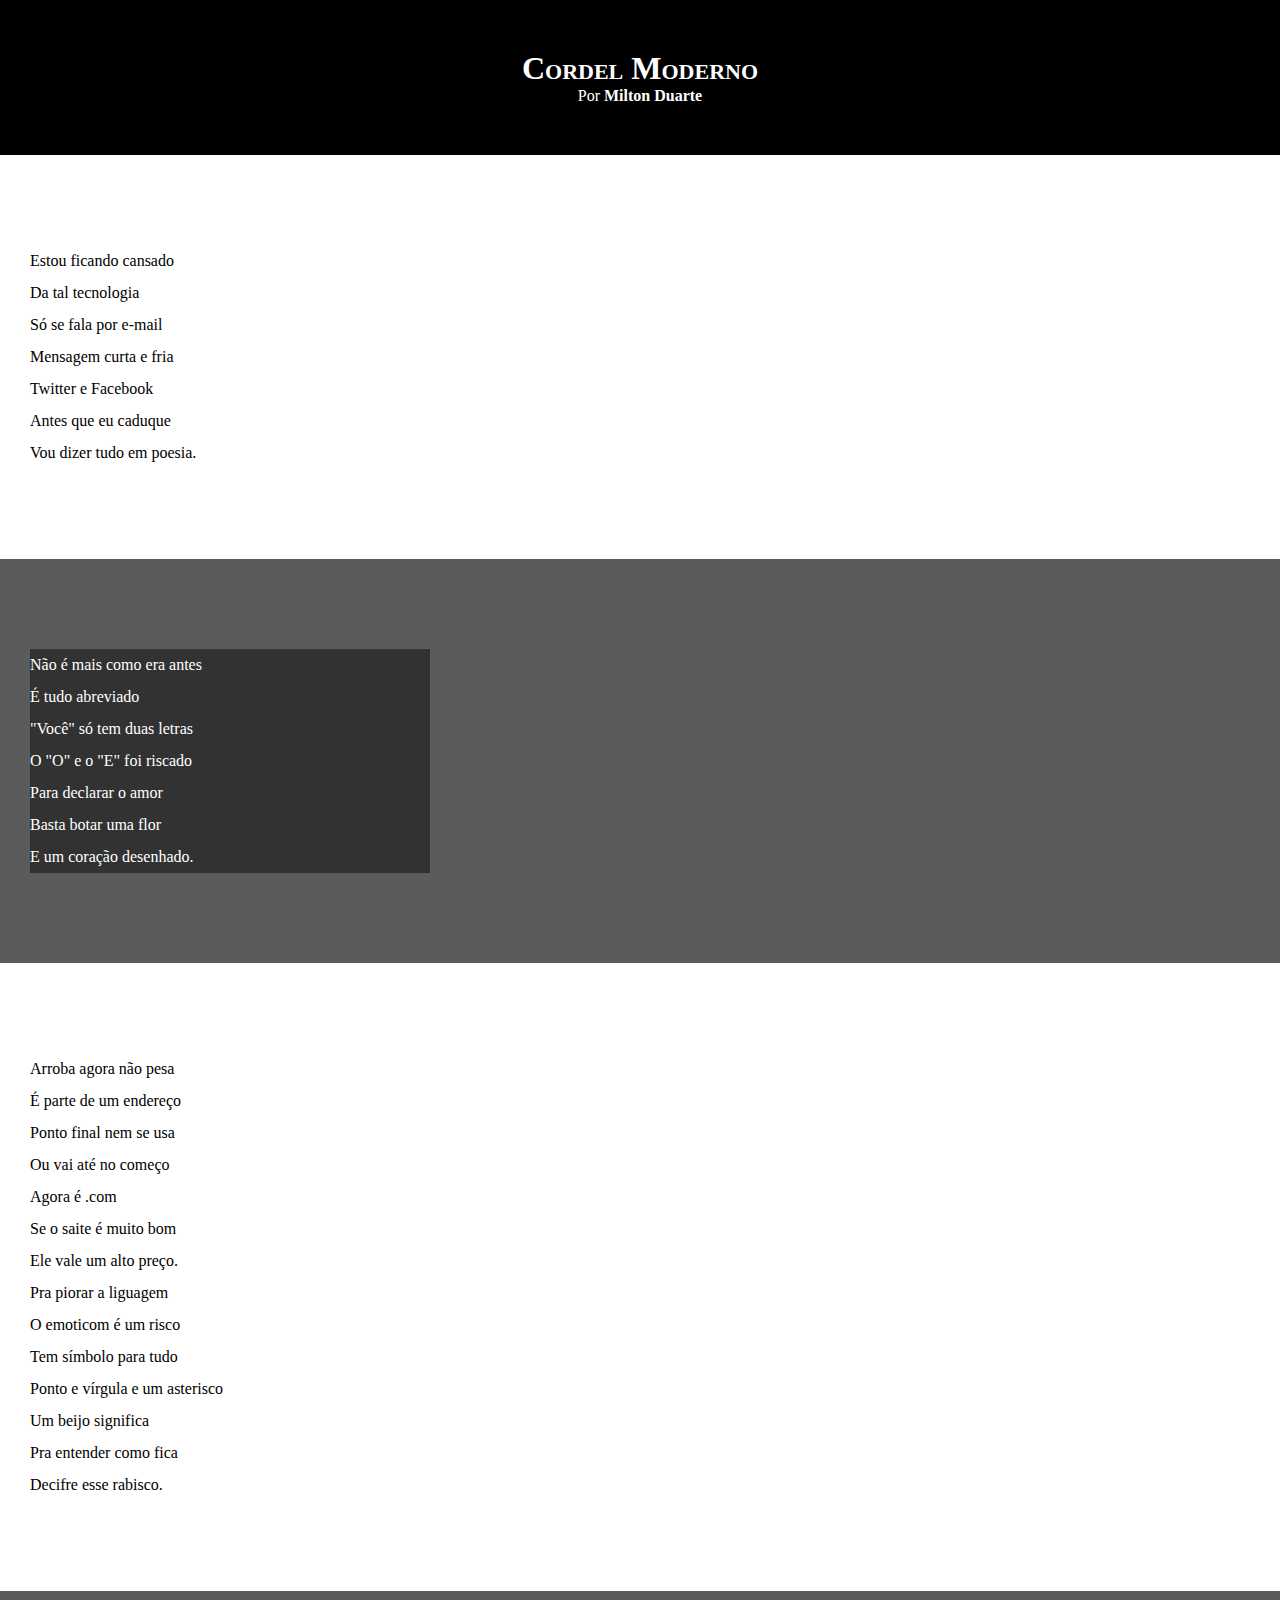
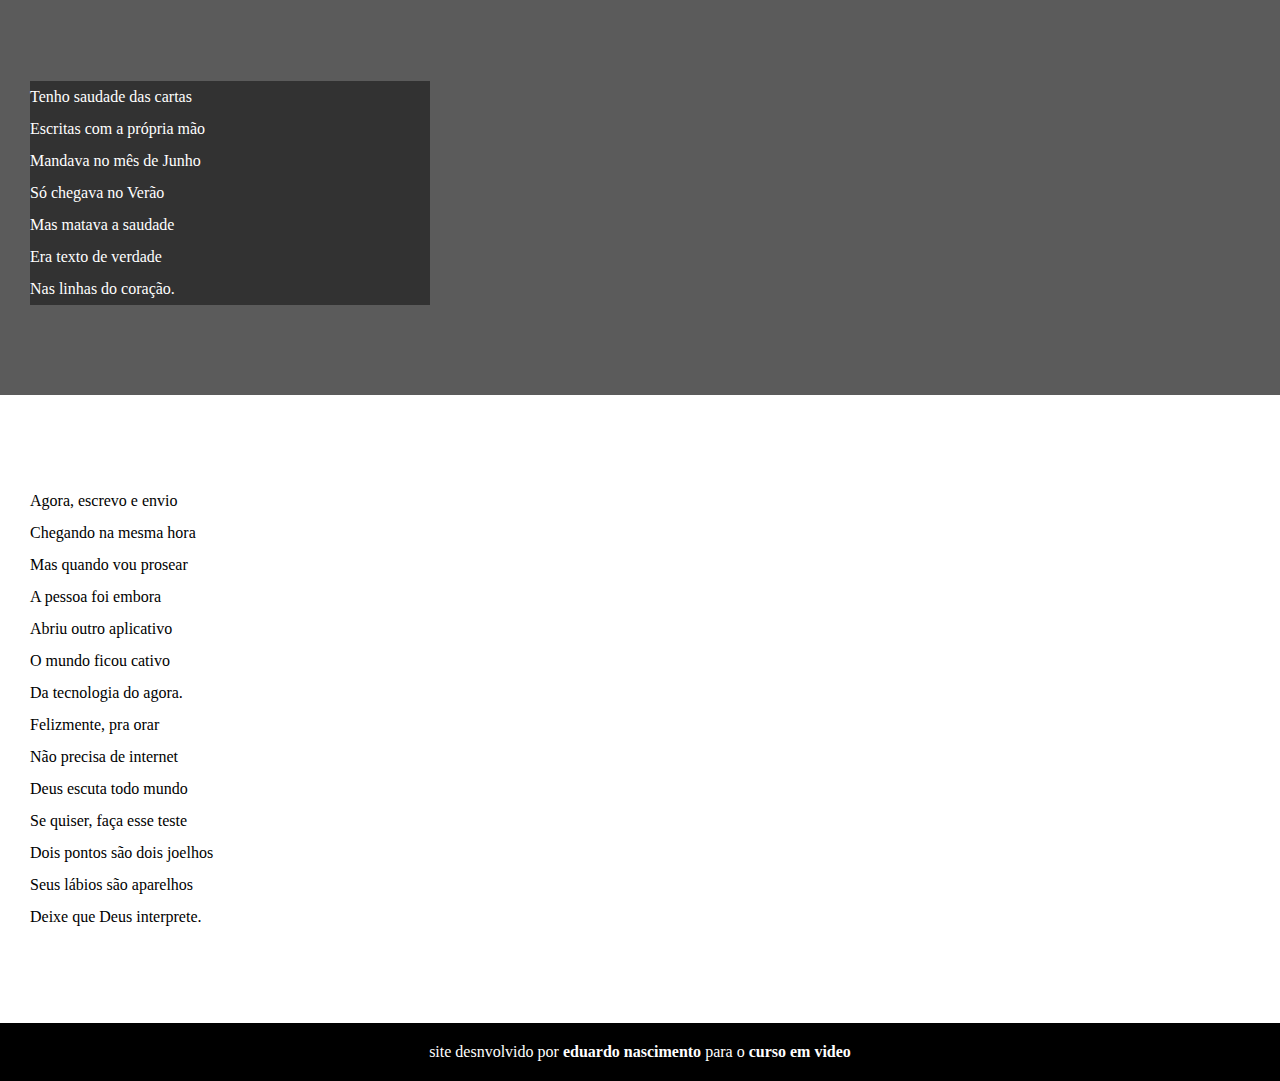
<file: desafio/index.html>
<!DOCTYPE html>
<html lang="pt-BR">
<head>
    <meta charset="UTF-8">
    <meta http-equiv="X-UA-Compatible" content="IE=edge">
    <meta name="viewport" content="width=device-width, initial-scale=1.0">
    <title>cordel</title>
    <link rel="stylesheet" href="style/style.css">
</head>
<body>
    <header>
        <h1>Cordel Moderno</h1>

        <p>Por <a href=" https://www.recantodasletras.com.br/poesias/3186743" target="_blank">Milton Duarte</a>
        </p>

    </header>

    <section class="normal">
        <p>
            
                Estou ficando cansado <br>
                Da tal tecnologia <br>
                Só se fala por e-mail <br>
                Mensagem curta e fria <br>
                Twitter e Facebook <br>
                Antes que eu caduque <br>
                Vou dizer tudo em poesia.
        </p>
    </section>
    

    

    <section class="imagem">
        <p>
            Não é mais como era antes <br>
            É tudo abreviado<br>
            "Você" só tem duas letras<br>
            O "O" e o "E" foi riscado<br>
            Para declarar o amor<br>
            Basta botar uma flor<br>
            E um coração desenhado.
        </p>
    </section>

    

    <section  class="normal">
       
            <p>
                Arroba agora não pesa<br>
                É parte de um endereço<br>
                Ponto final nem se usa<br>
                Ou vai até no começo<br>
                Agora é .com<br>
                Se o saite é muito bom<br>
                Ele vale um alto preço.<br>
                
            </p>
            <p>
                Pra piorar a liguagem<br>
                O emoticom é um risco<br>
                Tem símbolo para tudo<br>
                Ponto e vírgula e um asterisco<br>
                Um beijo significa<br>
                Pra entender como fica<br>
                Decifre esse rabisco.
            </p>
        
    </section>

  

    <section class="imagem">
        <p>
            Tenho saudade das cartas<br>
            Escritas com a própria mão<br>
            Mandava no mês de Junho<br>
            Só chegava no Verão<br>
            Mas matava a saudade<br>
            Era texto de verdade<br>
            Nas linhas do coração.
        </p>
    </section>



    <section  class="normal">
        <p>
            
                Agora, escrevo e envio<br>
                Chegando na mesma hora<br>
                Mas quando vou prosear<br>
                A pessoa foi embora<br>
                Abriu outro aplicativo<br>
                O mundo ficou cativo<br>
                Da tecnologia do agora.<br>
        </p>

        <p>
                Felizmente, pra orar<br>
                Não precisa de internet<br>
                Deus escuta todo mundo<br>
                Se quiser, faça esse teste<br>
                Dois pontos são dois joelhos<br>
                Seus lábios são aparelhos<br>
                Deixe que Deus interprete.
         </p>
        
    </section>

    <footer>
        <p>site desnvolvido por <a href="https://github.com/eduardodelta" target="_blank">eduardo nascimento</a> para o <a href="https://www.cursoemvideo.com/" target="_blank">curso em video</a> </p>
    </footer>
</body>
</html>
</file>
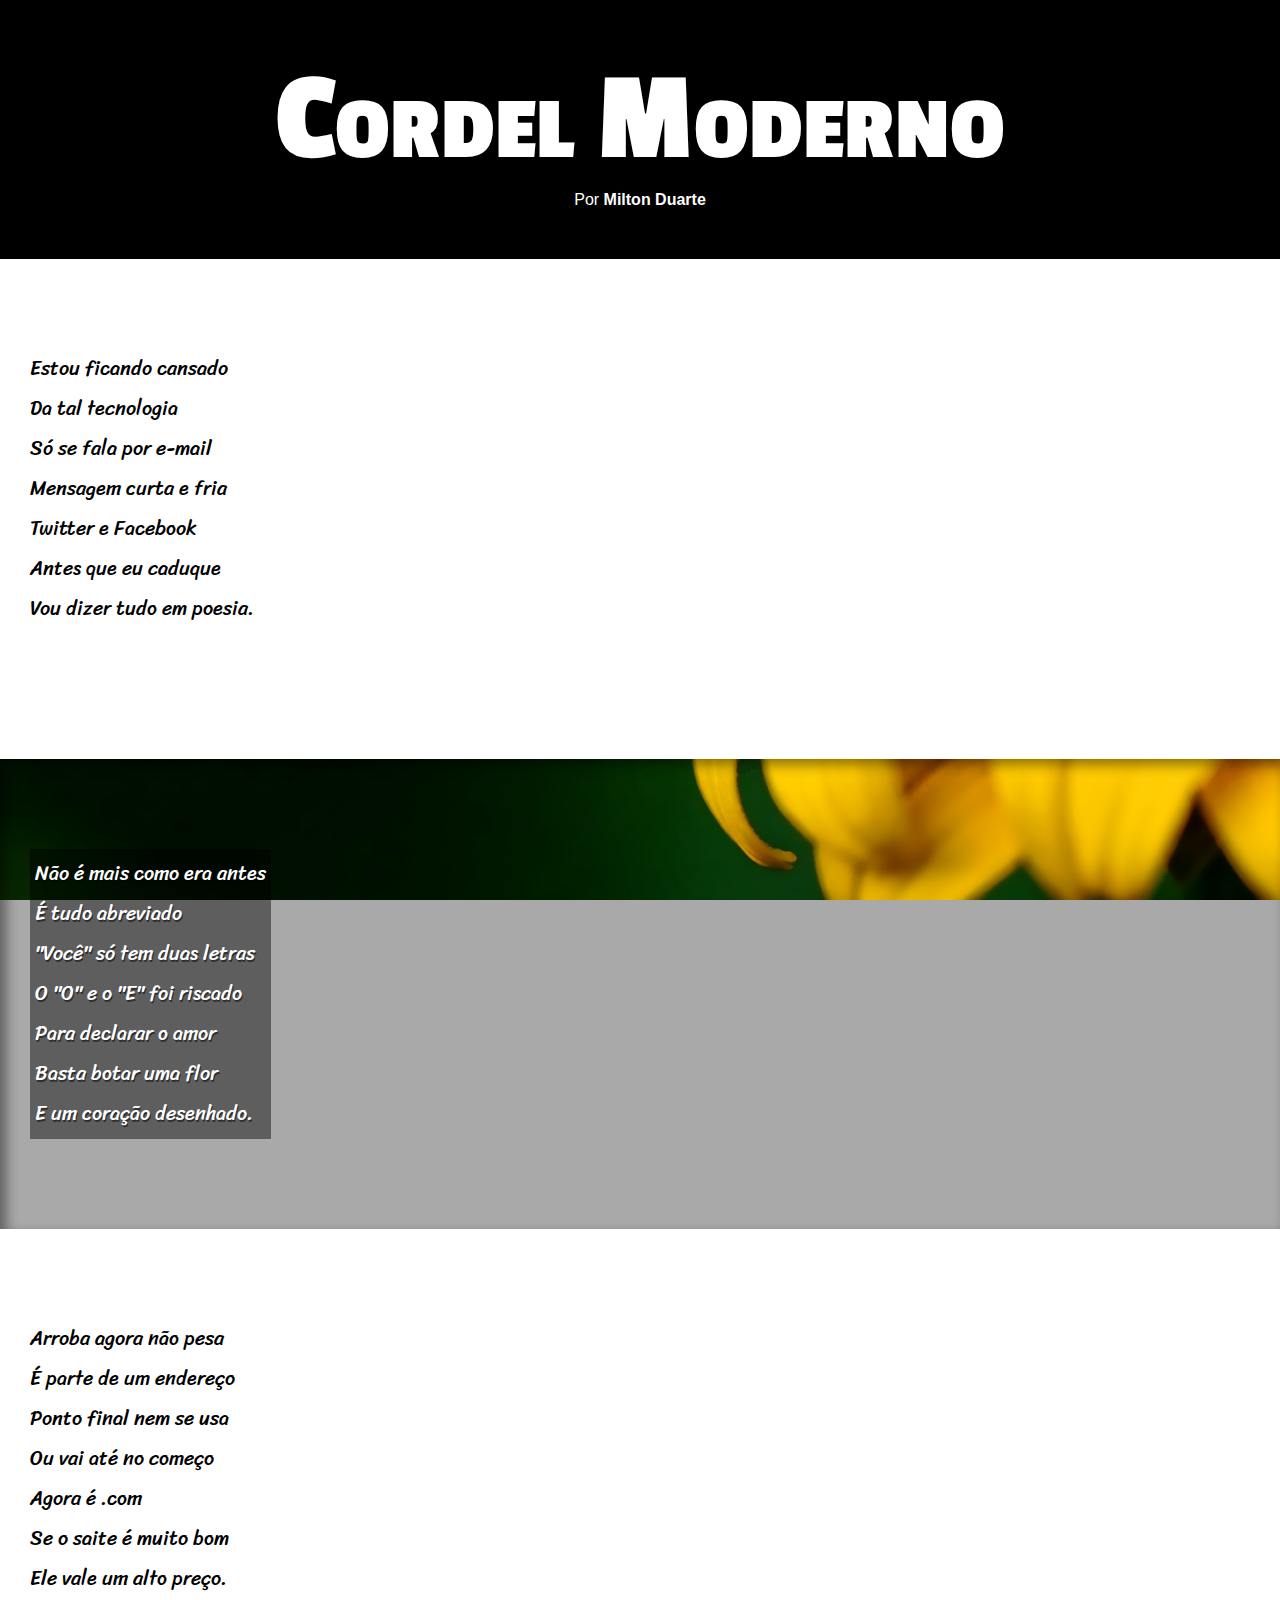
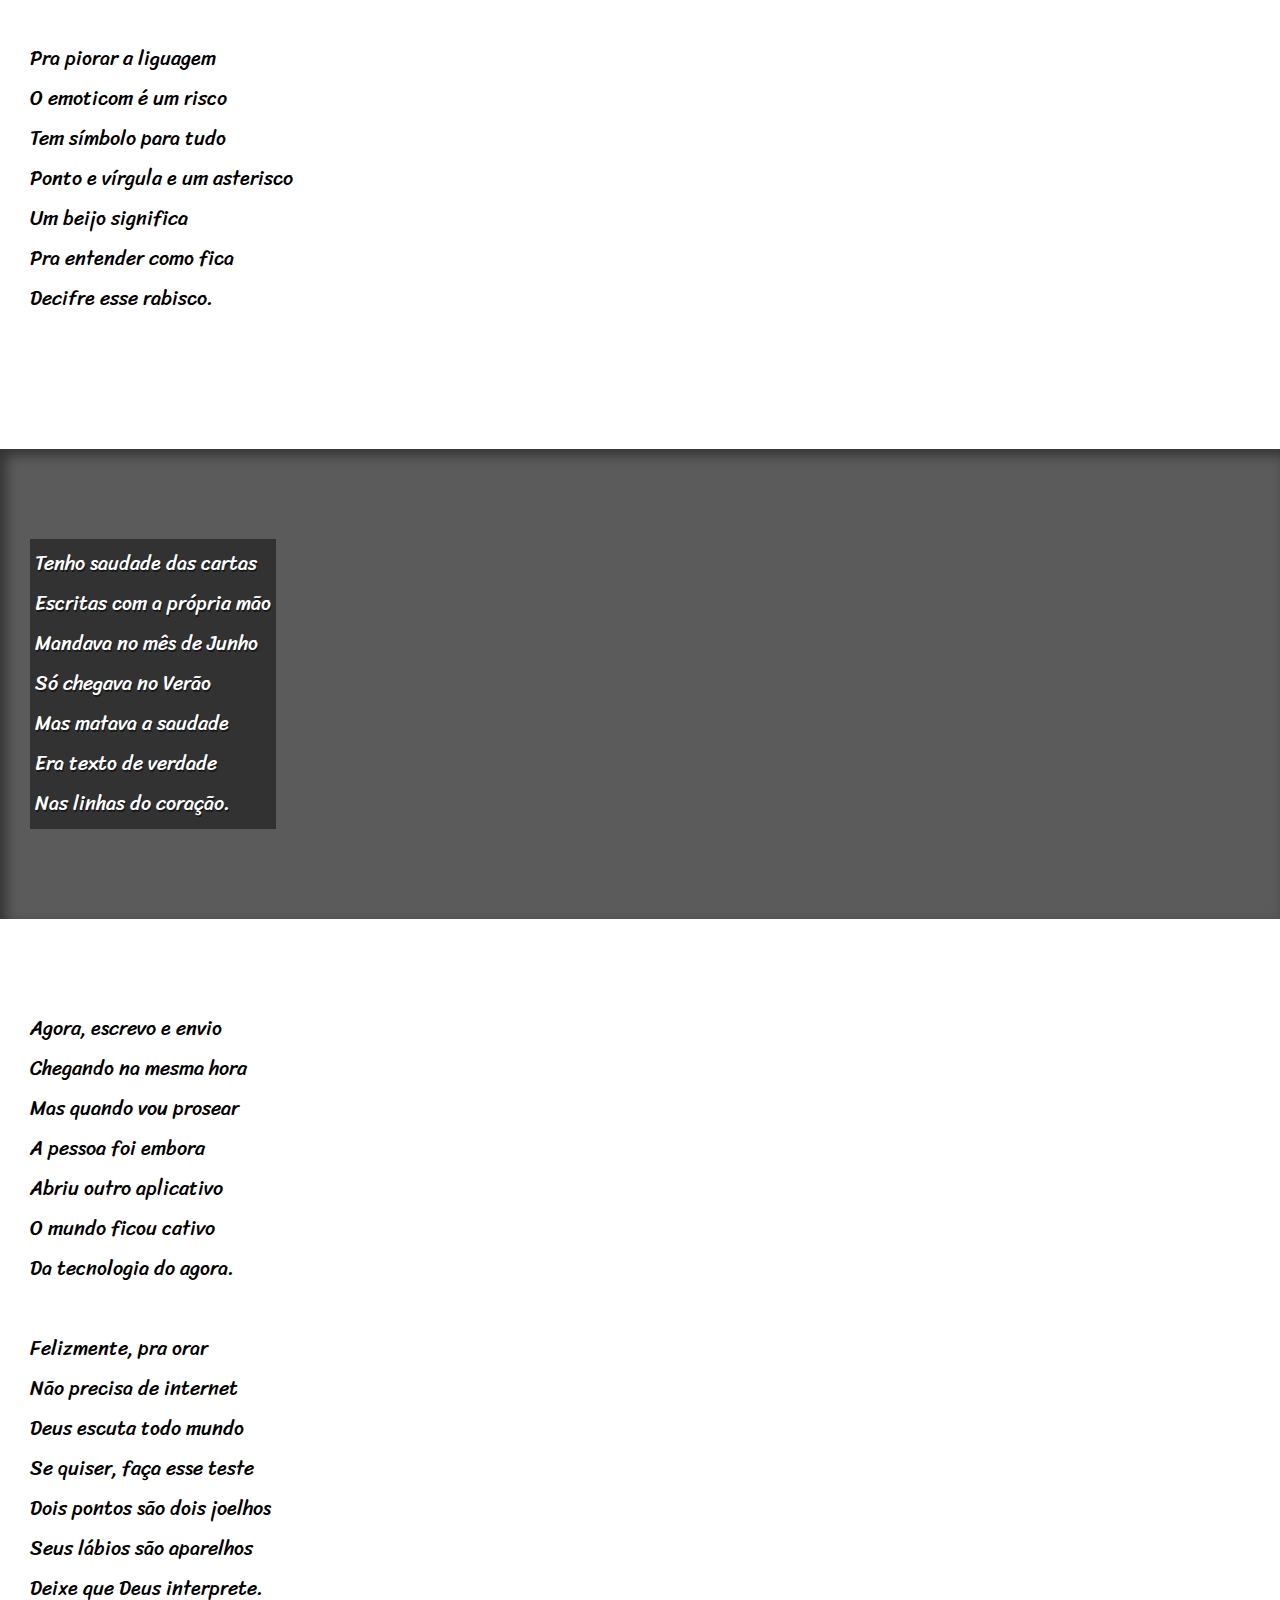
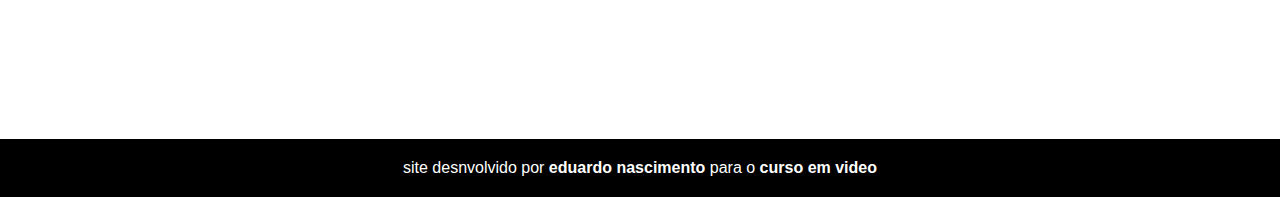
<file: projeto06/index.html>
<!DOCTYPE html>
<html lang="pt-BR">
<head>
    <meta charset="UTF-8">
    <meta http-equiv="X-UA-Compatible" content="IE=edge">
    <meta name="viewport" content="width=device-width, initial-scale=1.0">
    <title>cordel</title>
    <link rel="stylesheet" href="style/style.css">
</head>
<body>
    <header>
        <h1>Cordel Moderno</h1>

        <p>Por <a href=" https://www.recantodasletras.com.br/poesias/3186743" target="_blank">Milton Duarte</a>
        </p>

    </header>

    <section class="normal">
        <p>
            
                Estou ficando cansado <br>
                Da tal tecnologia <br>
                Só se fala por e-mail <br>
                Mensagem curta e fria <br>
                Twitter e Facebook <br>
                Antes que eu caduque <br>
                Vou dizer tudo em poesia.
        </p>
    </section>
    

    

    <section class="imagem" id="img1">
        <p>
            Não é mais como era antes <br>
            É tudo abreviado<br>
            "Você" só tem duas letras<br>
            O "O" e o "E" foi riscado<br>
            Para declarar o amor<br>
            Basta botar uma flor<br>
            E um coração desenhado.
        </p>
    </section>

    

    <section  class="normal">
       
            <p>
                Arroba agora não pesa<br>
                É parte de um endereço<br>
                Ponto final nem se usa<br>
                Ou vai até no começo<br>
                Agora é .com<br>
                Se o saite é muito bom<br>
                Ele vale um alto preço.<br>
                
            </p>
            <p>
                Pra piorar a liguagem<br>
                O emoticom é um risco<br>
                Tem símbolo para tudo<br>
                Ponto e vírgula e um asterisco<br>
                Um beijo significa<br>
                Pra entender como fica<br>
                Decifre esse rabisco.
            </p>
        
    </section>

  

    <section class="imagem" id="img2">
        <p>
            Tenho saudade das cartas<br>
            Escritas com a própria mão<br>
            Mandava no mês de Junho<br>
            Só chegava no Verão<br>
            Mas matava a saudade<br>
            Era texto de verdade<br>
            Nas linhas do coração.
        </p>
    </section>



    <section  class="normal">
        <p>
            
                Agora, escrevo e envio<br>
                Chegando na mesma hora<br>
                Mas quando vou prosear<br>
                A pessoa foi embora<br>
                Abriu outro aplicativo<br>
                O mundo ficou cativo<br>
                Da tecnologia do agora.<br>
        </p>

        <p>
                Felizmente, pra orar<br>
                Não precisa de internet<br>
                Deus escuta todo mundo<br>
                Se quiser, faça esse teste<br>
                Dois pontos são dois joelhos<br>
                Seus lábios são aparelhos<br>
                Deixe que Deus interprete.
         </p>
        
    </section>

    <footer>
        <p>site desnvolvido por <a href="https://github.com/eduardodelta" target="_blank">eduardo nascimento</a> para o <a href="https://www.cursoemvideo.com/" target="_blank">curso em video</a> </p>
    </footer>
</body>
</html>
</file>
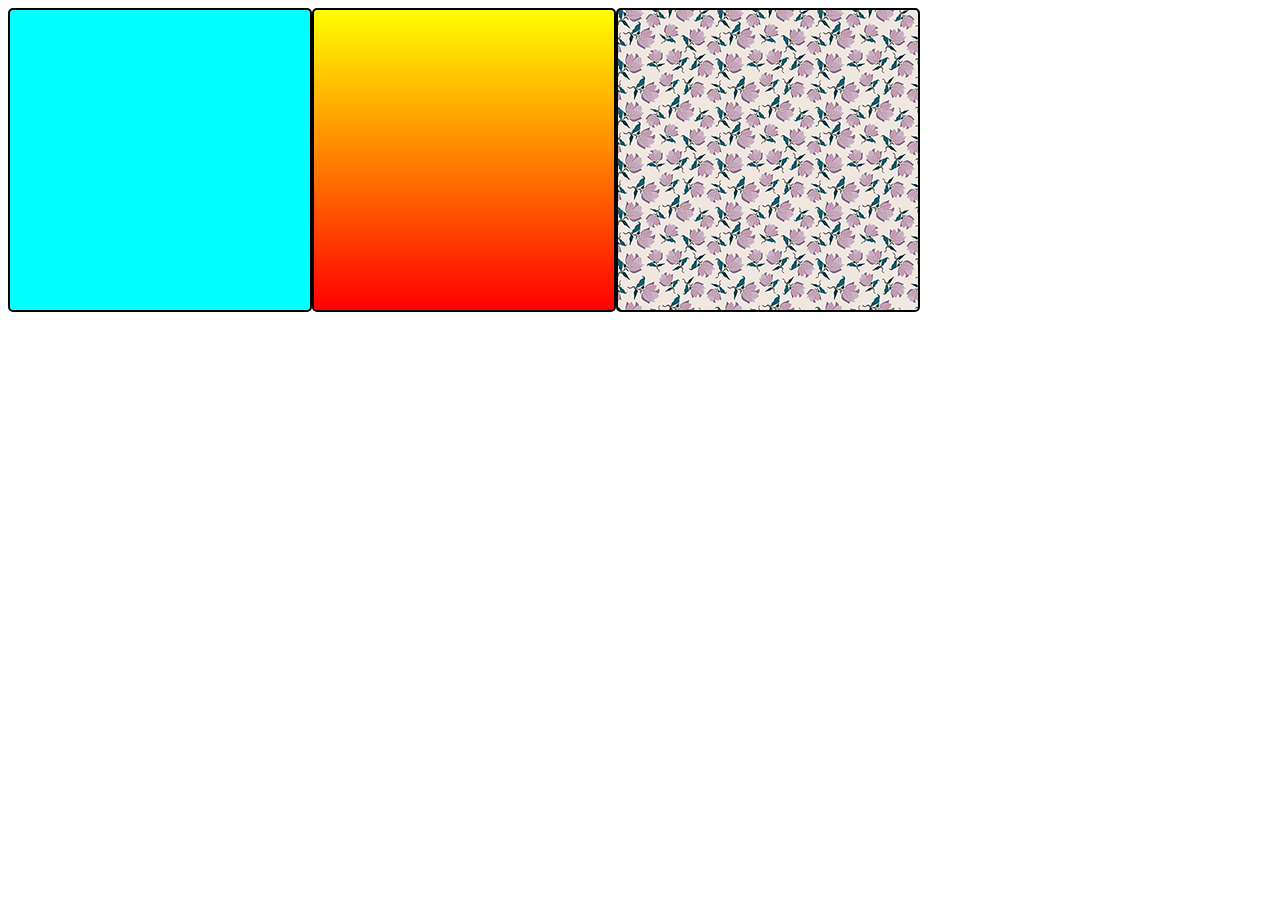
<file: fundo01.html>
<!DOCTYPE html>
<html lang="ppt-BR">
<head>
    <meta charset="UTF-8">
    <meta http-equiv="X-UA-Compatible" content="IE=edge">
    <meta name="viewport" content="width=device-width, initial-scale=1.0">
    <title>Document</title>
    <style>
        body{
            display: flex;
            
        }
        .quadrado{
            border: 2px solid black;
            border-radius: 5px;
            width: 300px;
            height: 300px;
           
        }
        #q1{
            background-color: aqua;
        }
        #q2{
            background-image: linear-gradient(to bottom, yellow,red) ;
        }
        #q3{
            background-image: url('imagens/pattern003.png');
        }
    </style>
</head>
<body>
    <div class="quadrado" id="q1"></div>
    <div class="quadrado" id="q2"></div>
    <div class="quadrado" id="q3"></div>
</body>
</html>
</file>
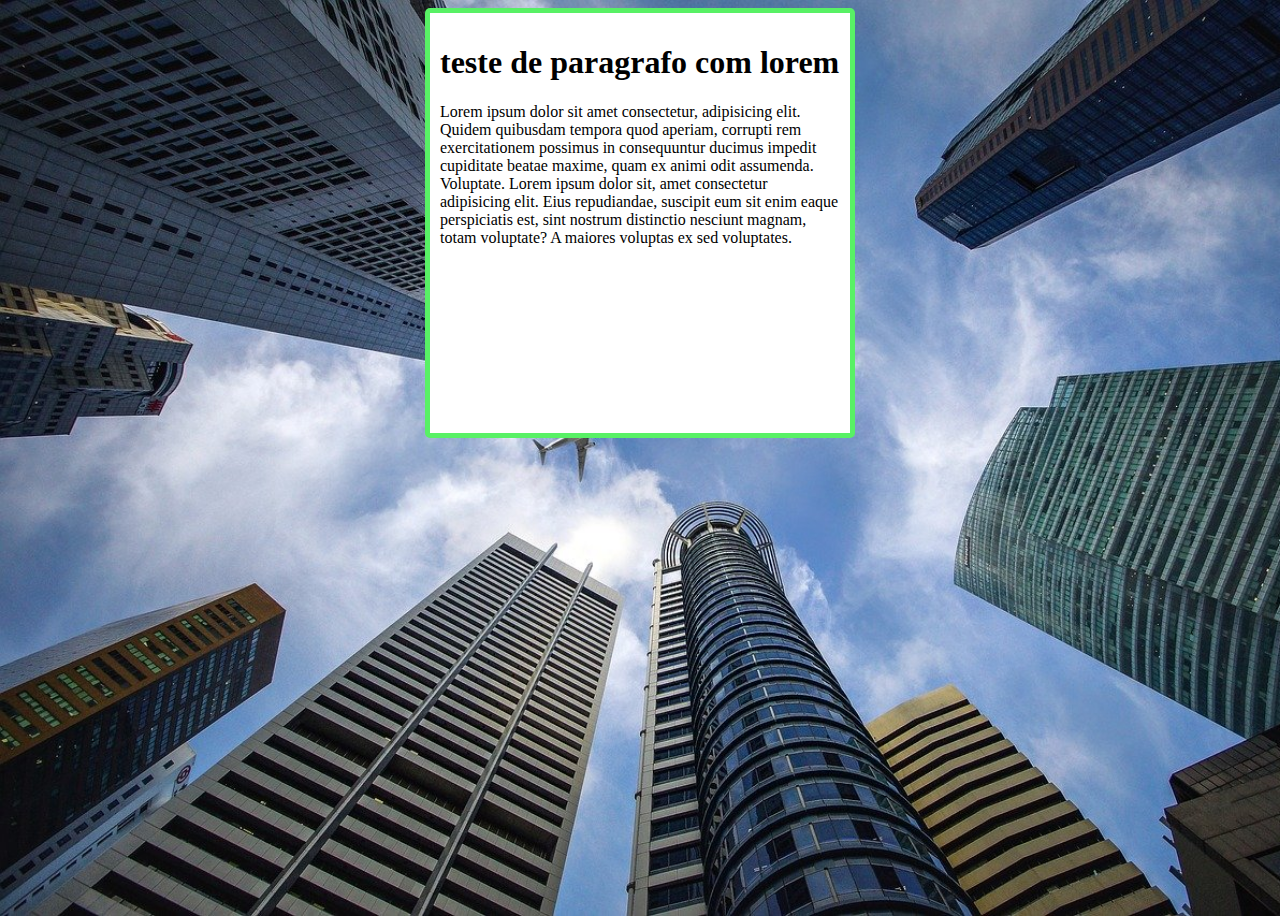
<file: fundo02.html>
<!DOCTYPE html>
<html lang="en">
<head>
    <meta charset="UTF-8">
    <meta http-equiv="X-UA-Compatible" content="IE=edge">
    <meta name="viewport" content="width=device-width, initial-scale=1.0">
    <title>Document</title>
    <style>
        body{
            height: 100vh;
            background-color: black;
            background-image: url(imagens/wallpaper002.jpg);
            background-size: cover;
            background-repeat: no-repeat;
        }
        main{
            background-color: white;
            width: 400px;
            height: 400px;
            padding: 10px;
            margin: auto;
            border: 5px solid rgba(11, 235, 30, 0.685);
            border-radius: 5px;
        }
    </style>
</head>
<body>
   <main>
    <h1>teste de paragrafo com lorem </h1>
    <p>Lorem ipsum dolor sit amet consectetur, adipisicing elit. Quidem quibusdam tempora quod aperiam, corrupti rem exercitationem possimus in consequuntur ducimus impedit cupiditate beatae maxime, quam ex animi odit assumenda. Voluptate. Lorem ipsum dolor sit, amet consectetur adipisicing elit. Eius repudiandae, suscipit eum sit enim eaque perspiciatis est, sint nostrum distinctio nesciunt magnam, totam voluptate? A maiores voluptas ex sed voluptates.</p>
   </main>
    
</body>
</html>
</file>
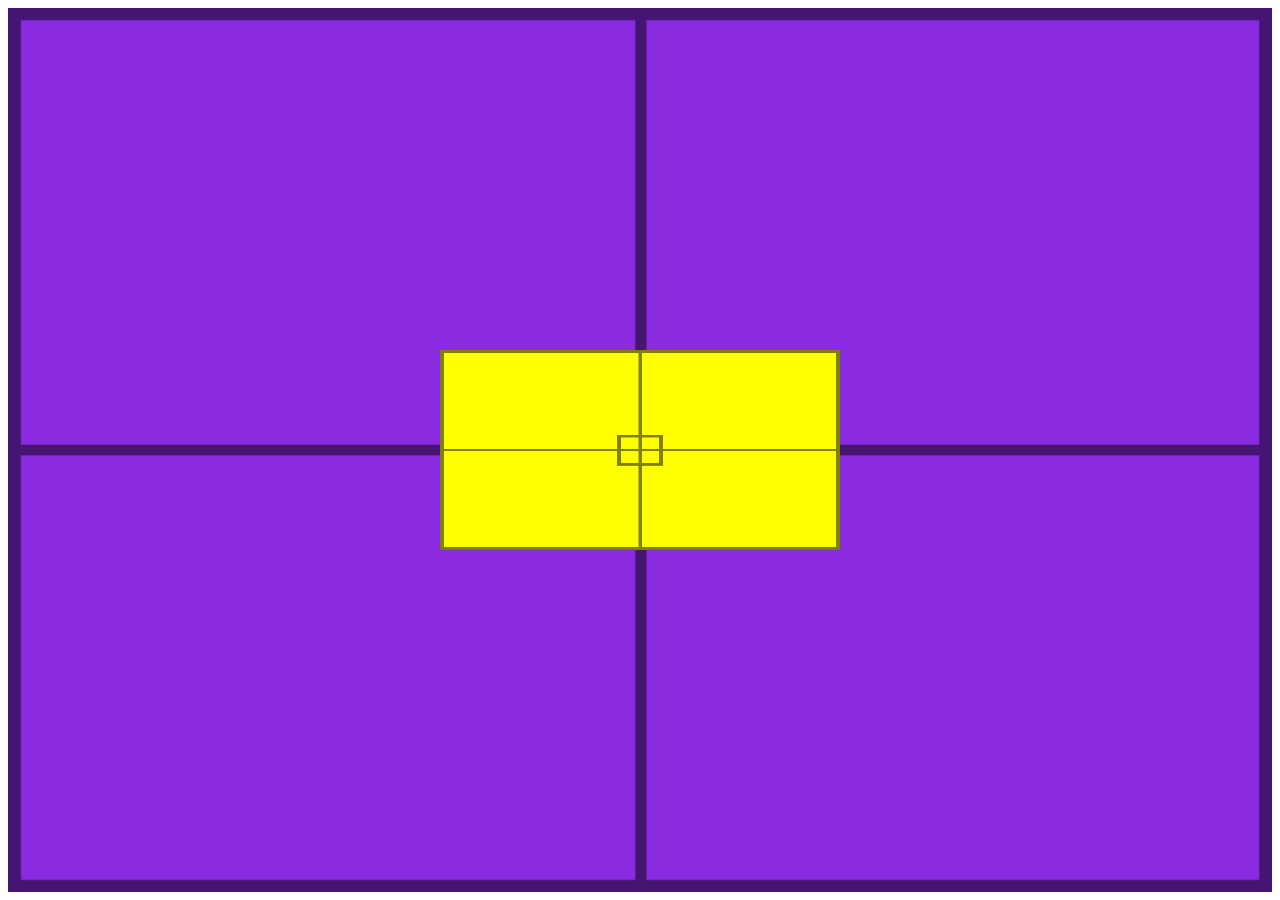
<file: fundo03.html>
<!DOCTYPE html>
<html lang="en">
<head>
    <meta charset="UTF-8">
    <meta http-equiv="X-UA-Compatible" content="IE=edge">
    <meta name="viewport" content="width=device-width, initial-scale=1.0">
    <title>Document</title>
    <style>
        #container{
            background-image: url(imagens/target001.png);
            background-size: 100% 100%;
            position: relative;
            height: 96vh;
          padding: 10px;
          background-color: blueviolet;


        }
        #conteudo{
            background-image: url(imagens/target001.png);
            background-size: 100% 100%;
            position: absolute;
            height: 200px;
            width: 400px;
            background-color: yellow;
            left: 50%;
            top: 50%;

            transform: translate(-50%, -50%);

        }
    </style>
</head>
<body>
    <section id="container">
        <article id="conteudo">

        </article>
    </section>
</body>
</html>
</file>
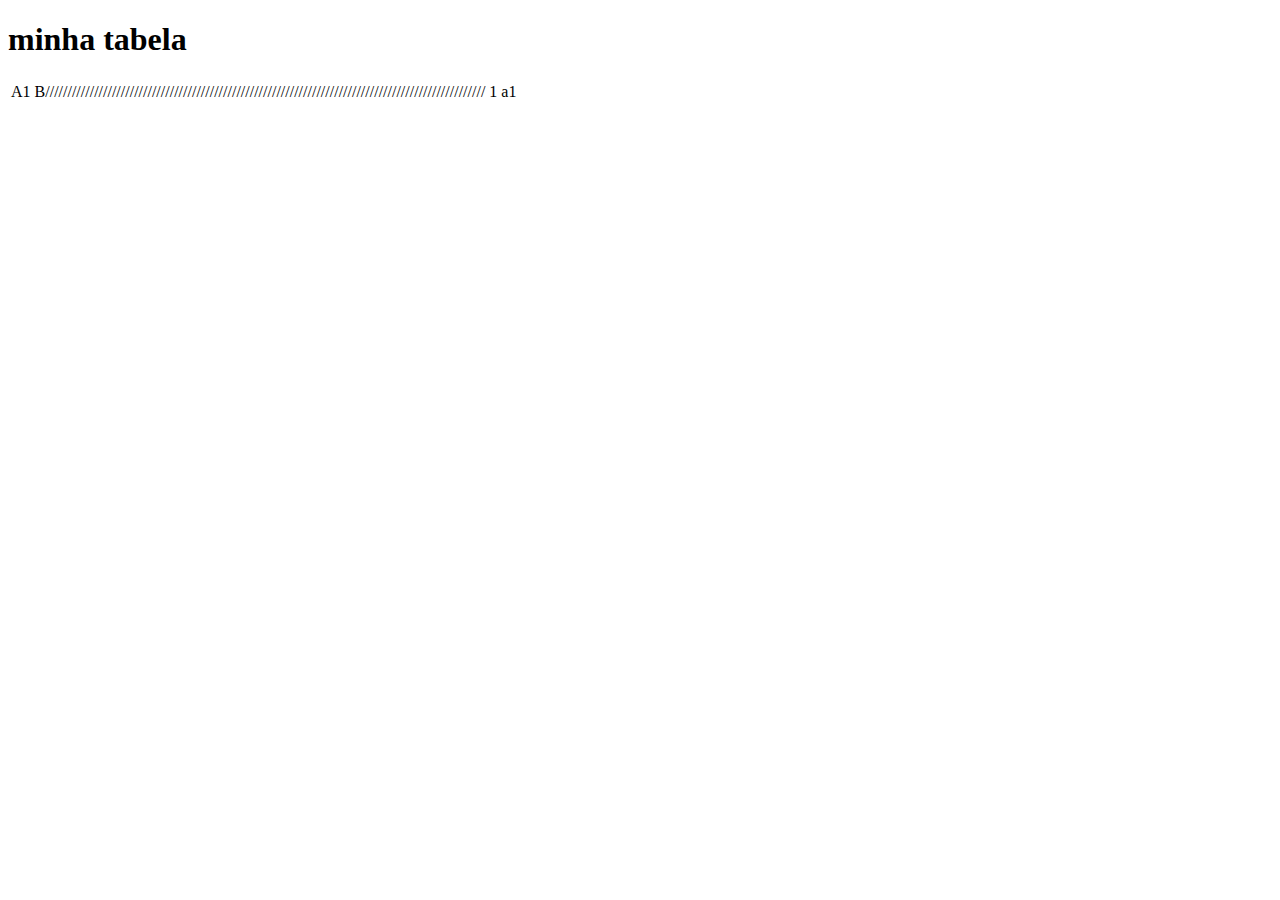
<file: exe23/tabela.html>
<!DOCTYPE html>
<html lang="en">
<head>
    <meta charset="UTF-8">
    <meta http-equiv="X-UA-Compatible" content="IE=edge">
    <meta name="viewport" content="width=device-width, initial-scale=1.0">
    <title>tabelas</title>
</head>
<body>
    <h1>minha tabela</h1>

    <table>
        <tr>
            <td>A1</td>
            <td>B/////////////////////////////////////////////////////////////////////////////////////////////////// 1</td>
            <td>a1</td>
        </tr>
    </table>
</body>
</html>
</file>
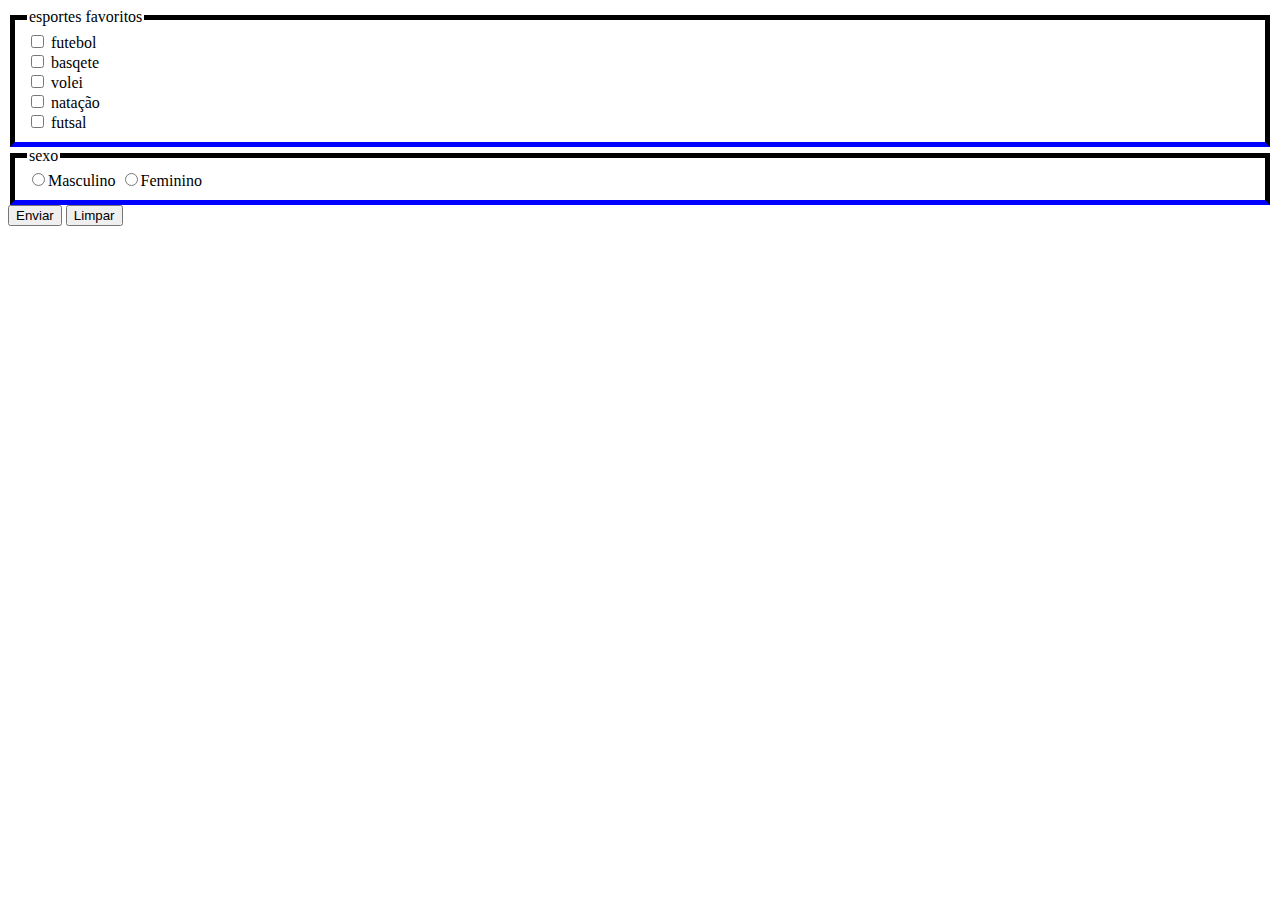
<file: formularios/form.html>
<!DOCTYPE html>
<html lang="en">
<head>
    <meta charset="UTF-8">
    <meta http-equiv="X-UA-Compatible" content="IE=edge">
    <meta name="viewport" content="width=device-width, initial-scale=1.0">
    <title>formularios</title>
    <style>
        fieldset{
            border: 5px solid;
            border-bottom-color: blue;
          
        }
    </style>
</head>
<body>
    
    <form action="cadastro.php" method="get">
        <fieldset>
            <legend>esportes favoritos</legend>
            <input type="checkbox" name="esfut" id="isfut"> <label for="isfut">futebol</label><br>
            <input type="checkbox" name="esba" id="isba"> <label for="isba">basqete<br></label>
            <input type="checkbox" name="evolei" id="isvolei"> <label for="isvolei">volei</label><br>
            <input type="checkbox" name="esna" id="isna"> <label for="isna">natação</label><br>
            <input type="checkbox" name="essal" id="issal"> <label for="issal">futsal</label><br>
        </fieldset>

        <fieldset>
            <legend>sexo</legend>
            <input type="radio" name="sexo" id="ismas"><label for="ismas">Masculino</label>
            <input type="radio" name="sexo" id="isfem"><label for="isfem">Feminino</label>
        </fieldset>

            <input type="submit" value="Enviar">
            <input type="reset" value="Limpar">
        </p>

    </form>
</body>
</html>
</file>
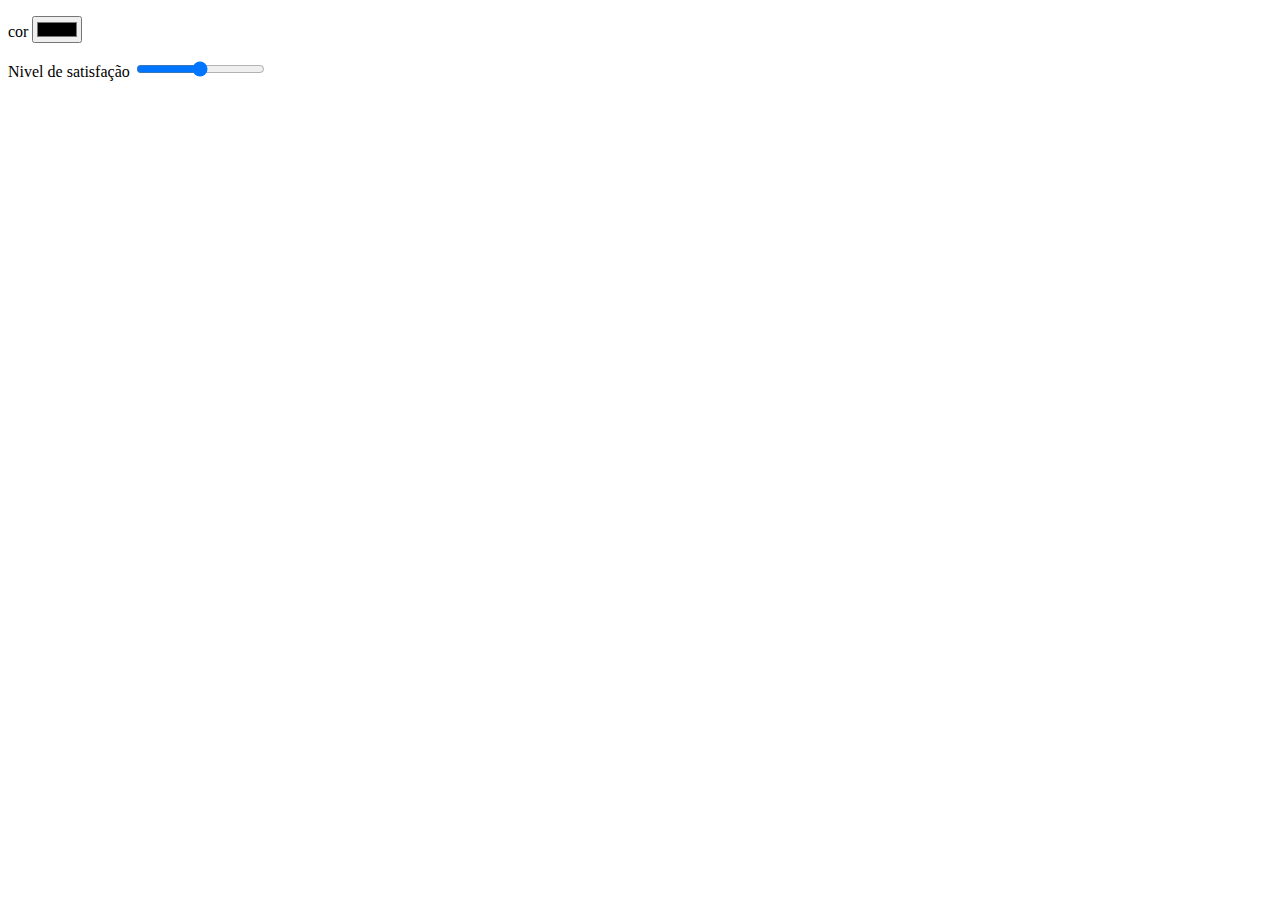
<file: formularios/form02.html>
<!DOCTYPE html>
<html lang="en">
<head>
    <meta charset="UTF-8">
    <meta http-equiv="X-UA-Compatible" content="IE=edge">
    <meta name="viewport" content="width=, initial-scale=1.0">
    <title>Document</title>
</head>
<body>
    <form action="" method="get">
        <p>
            <label for="icor">cor</label>
            <input type="color" name="cor" id="icor">
        </p>
        <p>
            <label for="inivel">Nivel de satisfação </label>
            <input type="range" name="nivel" id="inivel">
        </p>
    </form>
</body>
</html>
</file>
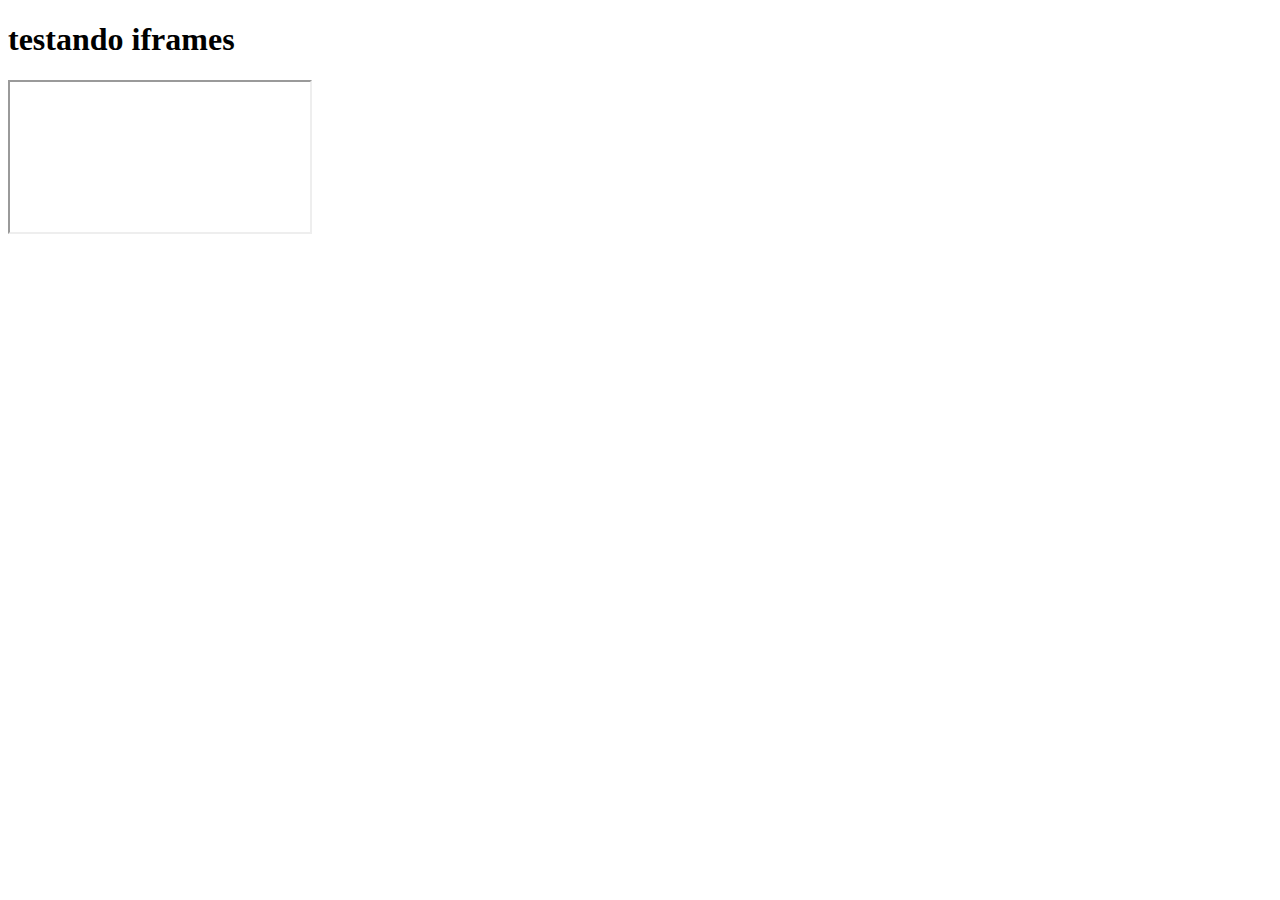
<file: iframe/ifframe.html>
<!DOCTYPE html>
<html lang="en">
<head>
    <meta charset="UTF-8">
    <meta http-equiv="X-UA-Compatible" content="IE=edge">
    <meta name="viewport" content="width=device-width, initial-scale=1.0">
    <title>Document</title>
</head>
<body>
    <h1>testando iframes </h1>
    <iframe src="https://www.cursoemvideo.com/curso/html5-css3-modulo1/" frameborder="2">
        
    </iframe>
</body>
</html>
</file>
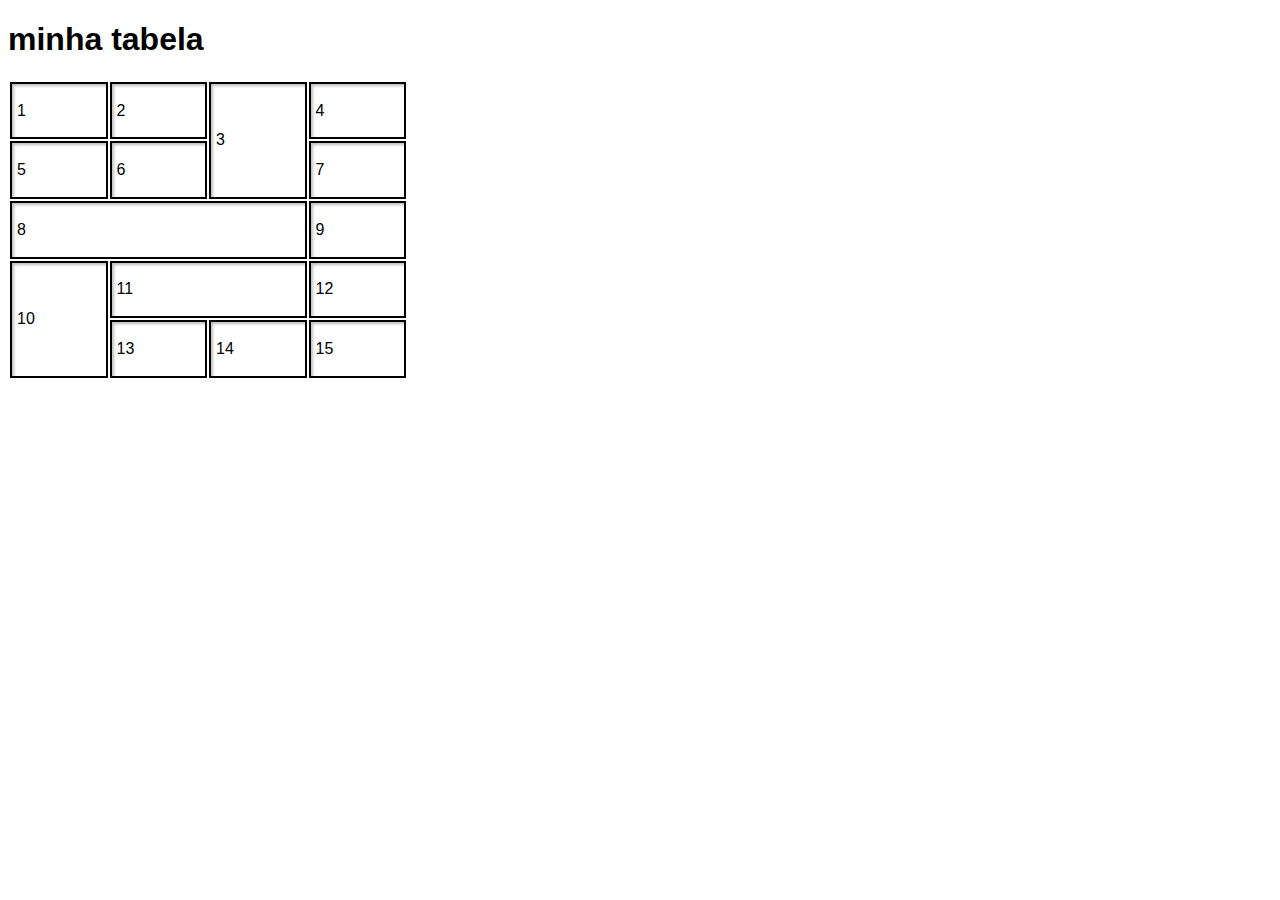
<file: tabelas/tabela.html>
<!DOCTYPE html>
<html lang="en">
<head>
    <meta charset="UTF-8">
    <meta http-equiv="X-UA-Compatible" content="IE=edge">
    <meta name="viewport" content="width=device-width, initial-scale=1.0">
    <title>tabelas</title>
    <style>
        body{
            font-family: Arial, Helvetica, sans-serif;

        }
        table{
            width: 400px;
            height: 300px;
           
           
        }   
        td {
            border: 2px solid black;
        }
        td{
            padding: 5px;
            border-radius: 9px solid black;
            box-shadow: inset 2px 2px 3px  rgba(0, 0, 0, 0.26);
        }
       
        
       
        
    </style>
</head>
<body>
    <h1>minha tabela</h1>

    <table>
       <tbody>

            <tr>
                <td>1</td>
                <td>2</td>
                <td rowspan="2">3</td>
                <td>4</td>
            </tr>

            <tr>
                <td>5</td>
                <td>6</td> 
                <td>7</td>
            </tr>

            <tr>
                <td colspan="3">8</td>
                 <td>9</td>
            </tr>

            <tr>
                <td rowspan="2">10</td>
                <td colspan="2">11</td>
                <td>12</td>
                
            </tr>

            <tr>
                <td>13</td>
                <td>14</td>
                <td>15</td>
                
            </tr>

            

       
    </table>
</body>
</html>
</file>
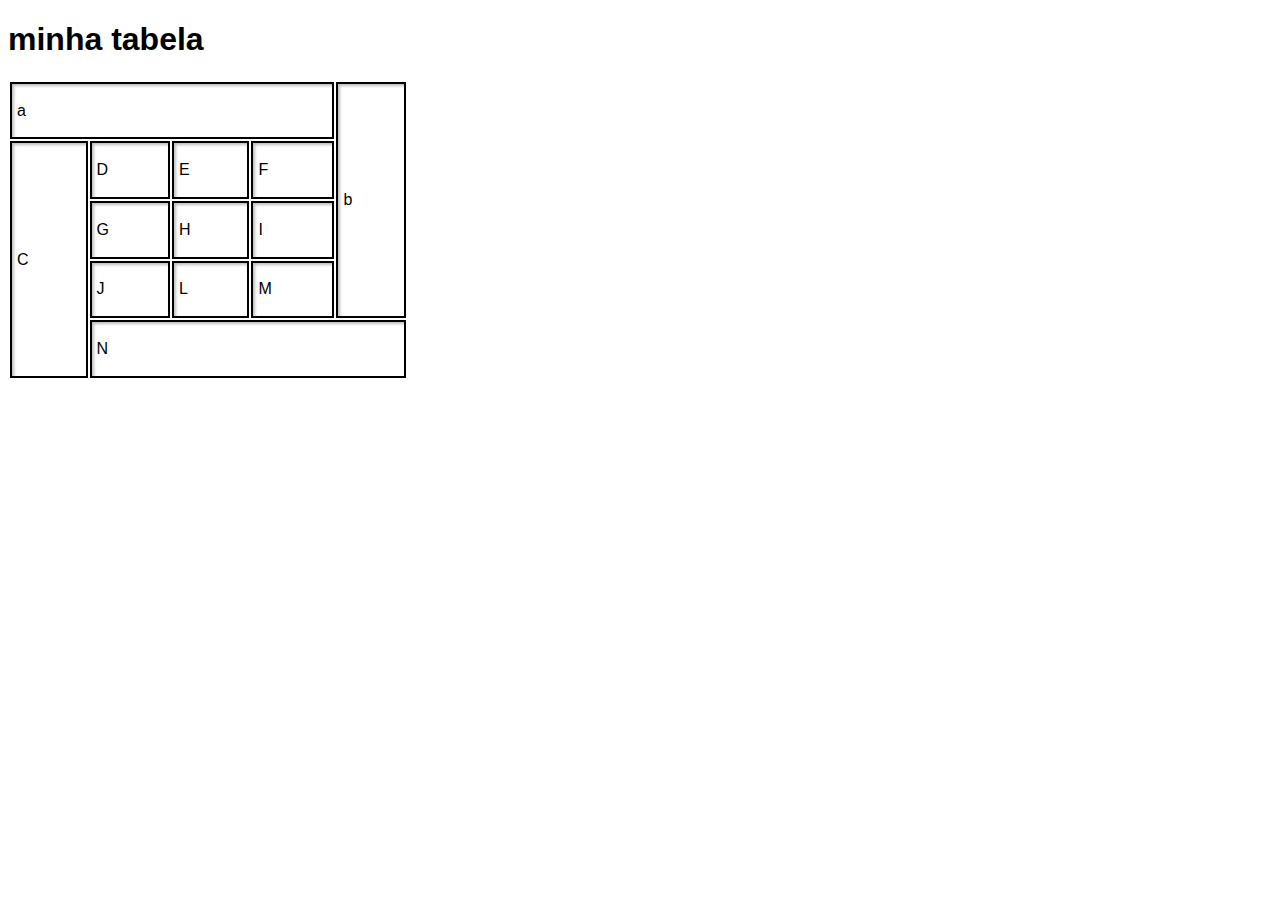
<file: tabelas/tabela2.html>
<!DOCTYPE html>
<html lang="en">
<head>
    <meta charset="UTF-8">
    <meta http-equiv="X-UA-Compatible" content="IE=edge">
    <meta name="viewport" content="width=device-width, initial-scale=1.0">
    <title>tabelas</title>
    <style>
        body{
            font-family: Arial, Helvetica, sans-serif;

        }
        table{
            width: 400px;
            height: 300px;
           
           
        }   
        td {
            border: 2px solid black;
        }
        td{
            padding: 5px;
            border-radius: 9px solid black;
            box-shadow: inset 2px 2px 3px  rgba(0, 0, 0, 0.26);
        }
       
        
       
        
    </style>
</head>
<body>
    <h1>minha tabela</h1>

    <table>
       <tbody>

            <tr>
                <td colspan="4">a</td>
                <td rowspan="4">b</td>
                
            </tr>

            <tr>
                <td rowspan="4">C</td>
                <td>D</td> 
                <td>E</td>
                <td>F</td>
            </tr>

            <tr>
                <td>G</td>
                 <td>H</td>
                 <td>I</td>
            </tr>

            <tr>
                <td >J</td>
                <td >L</td>
                <td >M</td>
                
                
            </tr>

            <tr>
                <td colspan="4">N</td>
                
                
                
            </tr>

            

       
    </table>
</body>
</html>
</file>
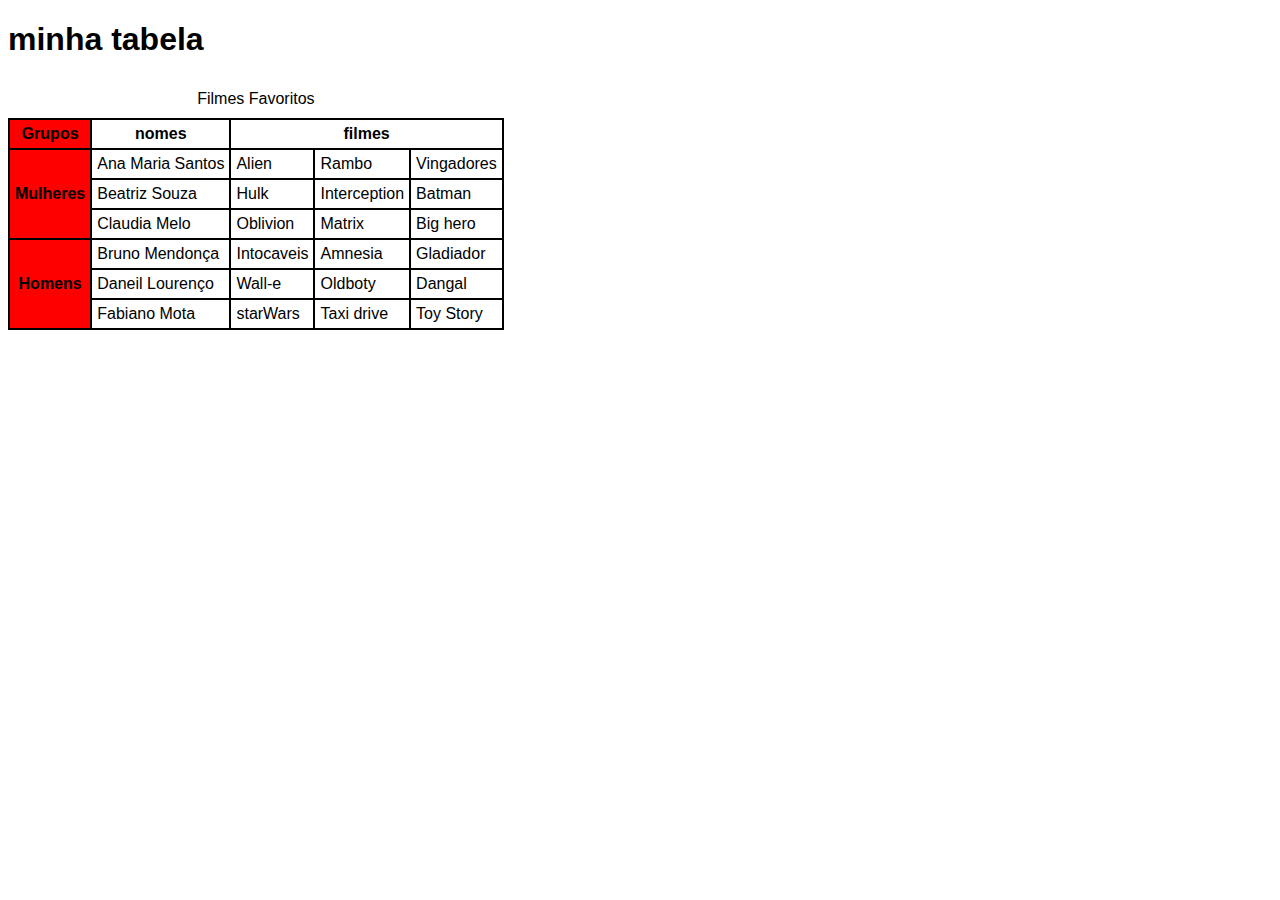
<file: tabelas/tabela3.html>
<!DOCTYPE html>
<html lang="en">
<head>
    <meta charset="UTF-8">
    <meta http-equiv="X-UA-Compatible" content="IE=edge">
    <meta name="viewport" content="width=device-width, initial-scale=1.0">
    <title>tabelas</title>
    <style>
        body{
            font-family: Arial, Helvetica, sans-serif;

        }
        table{
            border-collapse: collapse;
           
           
        }   
        
        th ,td{
            border: 2px solid black;
            padding: 5px;
            border-radius: 9px solid black;
            
        }
        
       caption{
        padding: 10px;
       }
    col.aaa{
        background-color: red;
    }
       
        
    </style>
</head>
<body>
    <h1>minha tabela</h1>
   

    <table>


        <caption>Filmes Favoritos</caption>

        <colgroup>
            <col class="aaa">
            <col class="cnome">
            <col class="cfilme">
        </colgroup>

       <thead>
        <tr>
            <th scope="col">Grupos</th>
            <th scope="col">nomes</th>
            <th colspan="3" scope="colgroup">filmes</th>
        </tr>
       </thead>
       <tbody>
            <tr>
                <th rowspan="3" scope="rowgroup"  >Mulheres</th>
                <td>Ana Maria Santos</td>
                <td>Alien</td>
                <td>Rambo</td>
                <td>Vingadores</td>
            </tr>

            <tr>
                <td>Beatriz Souza</td>
                <td>Hulk</td>
                <td>Interception</td>
                <td>Batman</td>
            </tr>

            <tr>
                <td>Claudia Melo</td>
                <td>Oblivion</td>
                <td>Matrix</td>
                <td>Big hero</td>
            </tr>

            <tr>
                <th rowspan="3" scope="rowgroup">Homens</th>
                <td>Bruno Mendonça</td>
                <td>Intocaveis</td>
                <td>Amnesia</td>
                <td>Gladiador</td>
            </tr>
            <tr>
                <td>Daneil Lourenço</td>
                <td>Wall-e</td>
                <td>Oldboty</td>
                <td>Dangal</td>
            </tr>

            <tr>
                <td>Fabiano Mota</td>
                <td>starWars</td>
                <td>Taxi drive</td>
                <td>Toy Story</td>
            </tr>
       </tbody>

            

            

         

            

       
    </table>
</body>
</html>
</file>
<file: desafio/style/style.css>
@charset "UTF-8";

* {
    margin: 0;
    padding: 0;
}
html , body{
    min-height: 100vh;
    background-color: darkgray;
}
header{
    background-color: black;
    color: white;
    text-align: center;
}
header > h1{
    padding-top: 50px;
    font-variant: small-caps;
}
header > p{
        padding-bottom: 50px;
}
header a, footer a{
    text-decoration: none;
    color: white;
    font-weight: bolder;
}
header a:hover, footer a:hover{
    text-decoration: underline;
}
section{
    padding-top: 10vh;
    padding-bottom: 10vh;
    line-height: 2em;
    padding-left: 30px;
}

section.normal{
    background-color: white;
    color: black;
}
section.imagem{
    background-color: rgba(0, 0, 0, 0.459);
    color: white;
}
section.imagem > p{
    background-color: rgba(0, 0, 0, 0.445);
    width: 400px  ;
}








footer{
    background-color: black;
    color: white;
    text-align: center;
    padding: 20px;
}
</file>
<file: projeto06/style/style.css>
@charset "UTF-8";


@import url('https://fonts.googleapis.com/css2?family=Passion+One&display=swap');

@import url('https://fonts.googleapis.com/css2?family=Sriracha&display=swap');


:root{
    --fonte1: Verdana, Geneva, Tahoma, sans-serif;
    --fonte2:'Passion One', cursive;
    --fonte3: 'Sriracha', cursive;

}
* {
    margin: 0;
    padding: 0;
}
html , body{
    min-height: 100vh;
    background-color: darkgray;
    font-family: var(--fonte1);
}
header{
    background-color: black;
    color: white;
    text-align: center;
}
header > h1{
    padding-top: 50px;
    font-variant: small-caps;
    font-family: var(--fonte2);
    font-size: 10vw;
}
header > p{
        padding-bottom: 50px;
}
header a, footer a{
    text-decoration: none;
    color: white;
    font-weight: bolder;
}
header a:hover, footer a:hover{
    text-decoration: underline;
}
section{
    padding-top: 10vh;
    padding-bottom: 10vh;
    line-height: 2em;
    padding-left: 30px;
    font-family: var(--fonte3);
    font-size: 20px;
}
section > p{
    padding-bottom:2em  ;
}
section.normal{
    background-color: white;
    color: black;
}
section.imagem{
    background-color: rgba(0, 0, 0, 0.459);
    color: white;
    box-shadow: 6px 6px 13px 0 rgba(0, 0, 0, 0.445) inset;
    background-size: cover;
    background-attachment: fixed;
    
}
#img1{
    background-image: url('../imagens/background001.jpg');
    background-position: right center;
   
}
#img2{
    background-image: url('../imagens/background002.jpg');
    background-position: right center;
    
}
section.imagem > p{
    background-color: rgba(0, 0, 0, 0.445);
    display: inline-block ;
    padding: 5px;
    text-shadow: 1px 2px 0 rgba(0, 0, 0, 0.521);
}








footer{
    background-color: black;
    color: white;
    text-align: center;
    padding: 20px;
}
</file>
